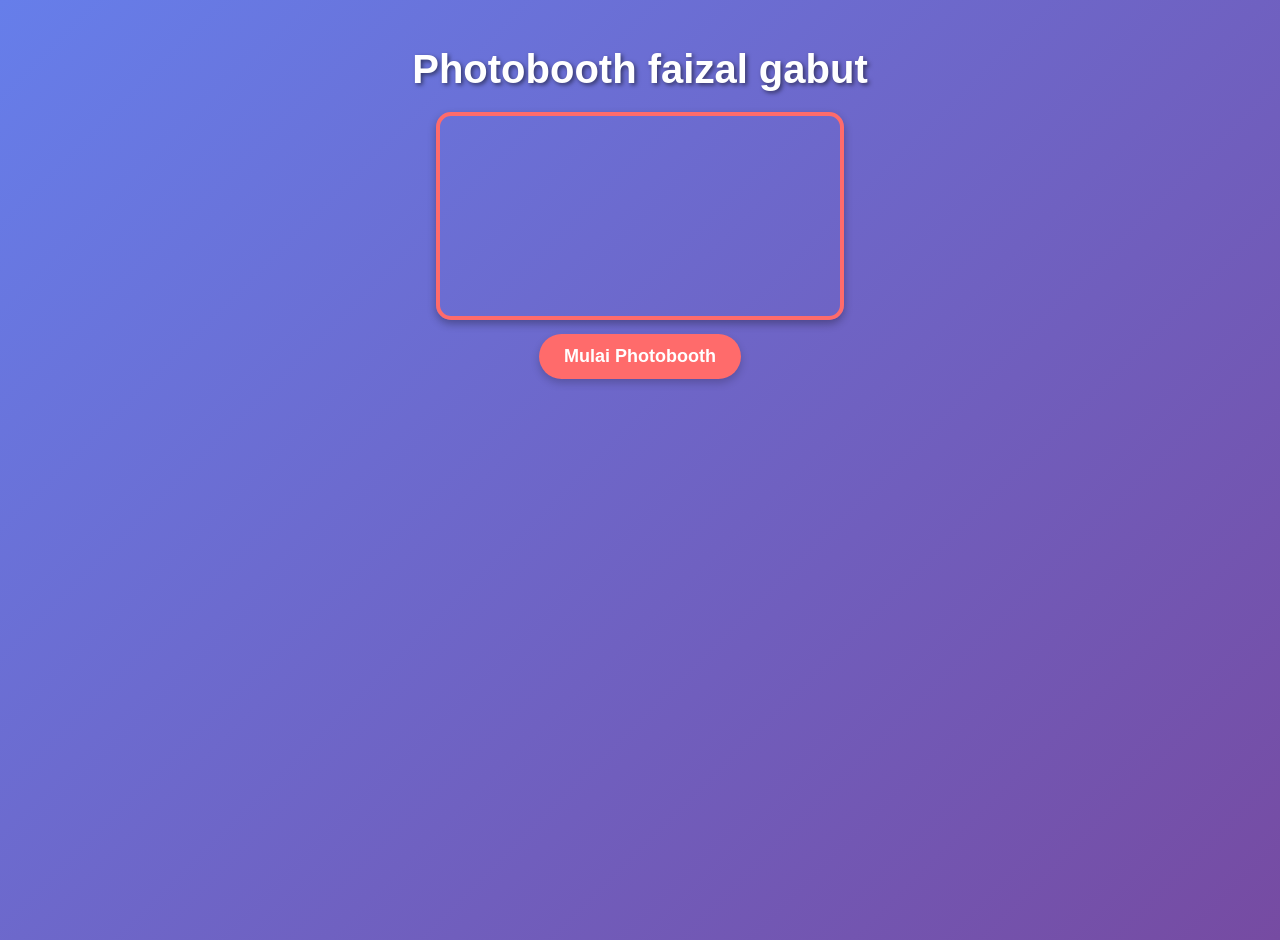
<file: HTML/sb.html>
<!DOCTYPE html>
<html lang="id">
<head>
    <meta charset="UTF-8">
    <meta name="viewport" content="width=device-width, initial-scale=1.0">
    <title>Photobooth 3 Foto</title>
    <style>
        body {
            font-family: 'Arial', sans-serif;
            text-align: center;
            background: linear-gradient(135deg, #667eea 0%, #764ba2 100%);
            color: white;
            padding: 20px;
            min-height: 100vh;
            margin: 0;
        }
        h1 {
            font-size: 2.5em;
            margin-bottom: 20px;
            text-shadow: 2px 2px 4px rgba(0,0,0,0.5);
        }
        #video {
            width: 100%;
            max-width: 400px;
            border: 4px solid #ff6b6b;
            border-radius: 15px;
            box-shadow: 0 4px 8px rgba(0,0,0,0.3);
        }
        #canvas {
            display: none;
            width: 100%;
            max-width: 400px;
            border: 4px solid #4ecdc4;
            border-radius: 15px;
            box-shadow: 0 4px 8px rgba(0,0,0,0.3);
        }
        button {
            margin: 10px;
            padding: 12px 25px;
            font-size: 18px;
            font-weight: bold;
            border: none;
            border-radius: 25px;
            cursor: pointer;
            transition: all 0.3s ease;
            box-shadow: 0 4px 8px rgba(0,0,0,0.2);
        }
        #start {
            background-color: #ff6b6b; /* Merah cerah */
            color: white;
        }
        #start:hover {
            background-color: #ff5252;
            transform: scale(1.05);
        }
        #download {
            background-color: #4ecdc4; /* Hijau kebiruan */
            color: white;
            display: none;
        }
        #download:hover {
            background-color: #45b7aa;
            transform: scale(1.05);
        }
        #countdown {
            font-size: 2em;
            color: #ffd93d; /* Kuning cerah */
            margin: 20px 0;
            display: none;
        }
    </style>
</head>
<body>
    <h1>Photobooth faizal gabut</h1>
    <video id="video" autoplay></video>
    <br>
    <button id="start">Mulai Photobooth</button>
    <button id="download">Unduh Strip Foto</button>
    <div id="countdown"></div>
    <br>
    <canvas id="canvas"></canvas>

    <script>
        const video = document.getElementById('video');
        const canvas = document.getElementById('canvas');
        const startBtn = document.getElementById('start');
        const downloadBtn = document.getElementById('download');
        const countdown = document.getElementById('countdown');
        const ctx = canvas.getContext('2d');

        let photos = [];
        let photoIndex = 0;

        
        navigator.mediaDevices.getUserMedia({ video: true })
            .then(stream => {
                video.srcObject = stream;
            })
            .catch(err => {
                console.error('Error accessing camera: ', err);
                alert('Tidak dapat mengakses kamera. Pastikan izin diberikan.');
            });

        // Fungsi untuk mengambil foto
        function takePhoto() {
            const tempCanvas = document.createElement('canvas');
            const tempCtx = tempCanvas.getContext('2d');
            tempCanvas.width = video.videoWidth;
            tempCanvas.height = video.videoHeight;
            tempCtx.drawImage(video, 0, 0);
            photos.push(tempCanvas);
        }

        // Fungsi hitungan mundur
        function startCountdown(seconds, callback) {
            countdown.style.display = 'block';
            countdown.textContent = seconds;
            const interval = setInterval(() => {
                seconds--;
                countdown.textContent = seconds;
                if (seconds <= 0) {
                    clearInterval(interval);
                    countdown.style.display = 'none';
                    callback();
                }
            }, 1000);
        }

        // Mulai photobooth
        startBtn.addEventListener('click', () => {
            photos = [];
            photoIndex = 0;
            canvas.style.display = 'none';
            downloadBtn.style.display = 'none';

            // Ambil foto pertama
            startCountdown(3, () => {
                takePhoto();
                photoIndex++;

                // Ambil foto kedua
                startCountdown(3, () => {
                    takePhoto();
                    photoIndex++;

                    // Ambil foto ketiga
                    startCountdown(3, () => {
                        takePhoto();
                        photoIndex++;

                        // Gabungkan 3 foto menjadi strip vertikal
                        const photoWidth = photos[0].width;
                        const photoHeight = photos[0].height;
                        canvas.width = photoWidth;
                        canvas.height = photoHeight * 3; // 3 foto vertikal

                        for (let i = 0; i < 3; i++) {
                            ctx.drawImage(photos[i], 0, i * photoHeight);
                        }

                        canvas.style.display = 'block';
                        downloadBtn.style.display = 'inline';
                    });
                });
            });
        });

        // Unduh strip foto
        downloadBtn.addEventListener('click', () => {
            const link = document.createElement('a');
            link.download = 'photobooth-strip.png';
            link.href = canvas.toDataURL();
            link.click();
        });
    </script>
</body>
</html>
</file>
